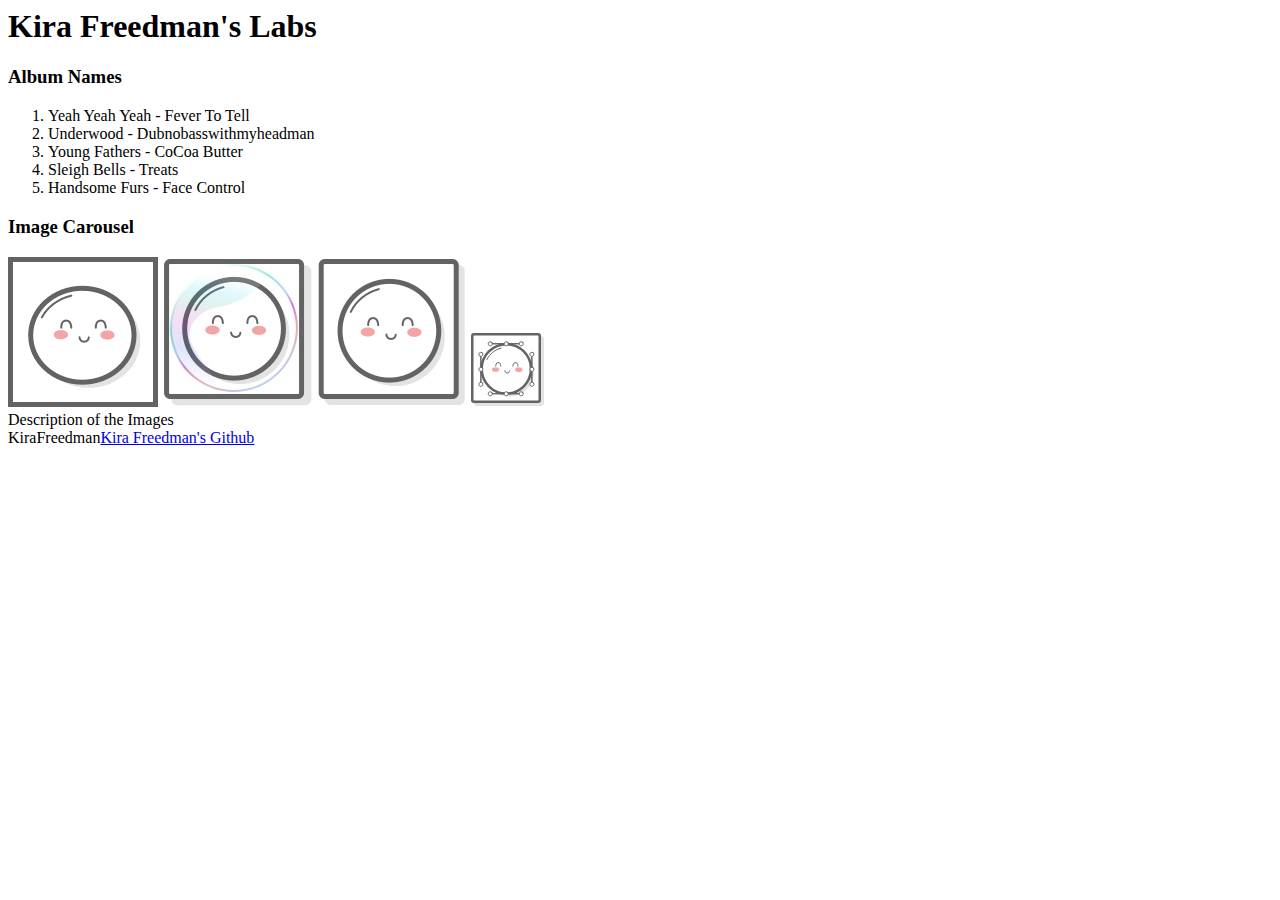
<file: client/lab_1/index.html>
<html lang="en">
<head>
  <meta charset="UTF-8">
  <meta http-equiv="X-UA-Compatible" content="IE=edge">
  <meta name="viewport" content="width=device-width, initial-scale=1.0">
  <title>Kira Freedman Lab1</title>
</head>
<body>
  <div>
      <header><h1>Kira Freedman's Labs</h1></header>
      <div>
        <div><h3>Album Names</h3>
          <ol>
            <li>Yeah Yeah Yeah - Fever To Tell</li>
            <li>Underwood - Dubnobasswithmyheadman</li>
            <li>Young Fathers - CoCoa Butter</li>
            <li>Sleigh Bells - Treats</li>
            <li>Handsome Furs - Face Control</li>
          </ol>
        </div>
        <div>
          <h3>Image Carousel</h3>
          <div>
          <img id="slide_1" src='images/mochi.gif' alt= "Mochi rice ball"/>
          <img id="slide_2" src='images/mochi.jpg' alt= "Another mochi rice ball"/>
          <img id="slide_3" src='images/mochi.png' alt= "Third Mochi"/>
          <img id="slide_4" src='images/mochi.svg' alt= "Fourth Mochi"/>
        </div>
        <div>
          Description of the Images
        </div>
      </div>
    </div>
  </div>
    <footer>KiraFreedman<a href="http://github.com/KiraFreedman/" target="_blank" rel="noopener noreferrer">Kira Freedman's Github</a></footer>
</body>
</html>
</file>
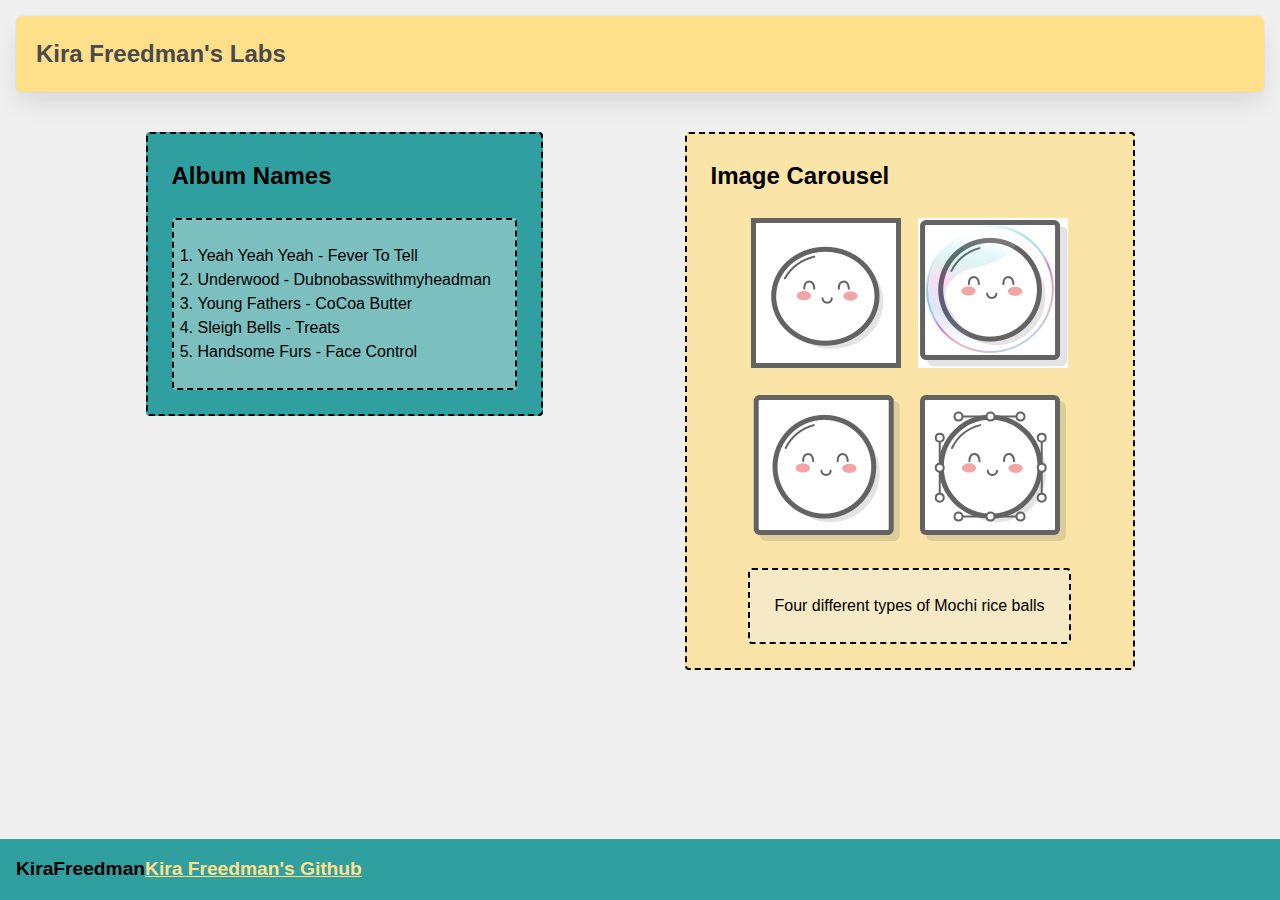
<file: client/lab_2/index.html>
<html lang="en">
  <head>
    <meta charset="UTF-8">
    <meta http-equiv="X-UA-Compatible" content="IE=edge">
    <meta name="viewport" content="width=device-width, initial-scale=1.0">
    <title>Kira Freedman Lab1</title>
    <link rel="stylesheet" href="style.css">
  </head>
  <body>
    <div class="wrapper">
        <header class="header"><h1>Kira Freedman's Labs</h1></header>
        <div class="container">
          <div class="left_section box">
            <h2>Album Names</h2>
            <ol class="box">
              <li>Yeah Yeah Yeah - Fever To Tell</li>
              <li>Underwood - Dubnobasswithmyheadman</li>
              <li>Young Fathers - CoCoa Butter</li>
              <li>Sleigh Bells - Treats</li>
              <li>Handsome Furs - Face Control</li>
            </ol>
          </div>
          <div class="right_section box">
            <h2>Image Carousel</h2>
            <div class="grid">
              <img id="slide_1" src='images/mochi.gif' alt= "Mochi rice ball" />
              <img id="slide_2" src='images/mochi.jpg' alt= "Another mochi rice ball" />
              <img id="slide_3" src='images/mochi.png' alt= "Third Mochi" />
              <img 
                id="slide_4" 
                src='images/mochi.svg' 
                alt= "Fourth Mochi"
              />
            </div>
            <div class="box">
              Four different types of Mochi rice balls
            </div>
          </div>
        </div>
        <footer class="footer">
          KiraFreedman<a href="http://github.com/KiraFreedman/">Kira Freedman's Github</a>
        </footer>
    </div>
  </body>
</html>
</file>
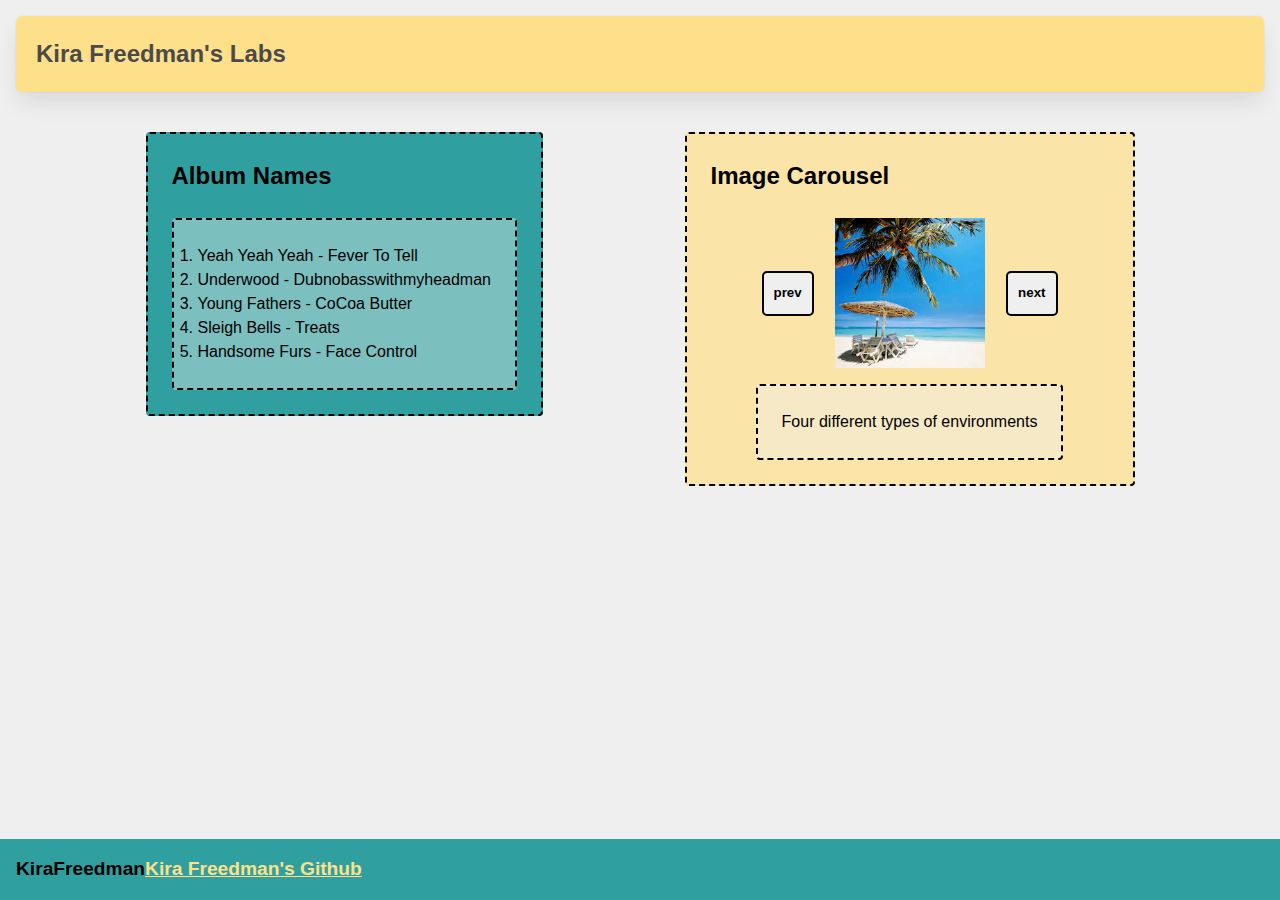
<file: client/lab_3/index.html>
<html lang="en">
  <head>
    <meta charset="UTF-8">
    <meta http-equiv="X-UA-Compatible" content="IE=edge">
    <meta name="viewport" content="width=device-width, initial-scale=1.0">
    <title>Kira Freedman Lab1</title>
    <link rel="stylesheet" href="style.css">
  </head>
  <body>
    <div class="wrapper">
        <header class="header"><h1>Kira Freedman's Labs</h1></header>
        <div class="container">
          <div class="left_section box">
            <h2>Album Names</h2>
            <ol class="box">
              <li>Yeah Yeah Yeah - Fever To Tell</li>
              <li>Underwood - Dubnobasswithmyheadman</li>
              <li>Young Fathers - CoCoa Butter</li>
              <li>Sleigh Bells - Treats</li>
              <li>Handsome Furs - Face Control</li>
            </ol>
          </div>
          <div class="right_section box">
            <h2>Image Carousel</h2>
            <div class="carousel">
                <button class="prev">prev</button>
                <div class="slides">
                  <div class="carousel_item visible"><img id="slide_1" src='images/beach.png'alt= "Beach landscape" /></div>
                  <div class="carousel_item hidden"><img id="slide_2" src='images/city.png' alt= "Chicago skyline" /></div>
                  <div class="carousel_item hidden"><img id="slide_3" src='images/desert.png' alt= "Utah desert" /></div>
                  <div class="carousel_item hidden">
                      <img
                        id="slide_4"
                        src='images/mountains.png'
                        alt= "Mountain landscape"
                      />
                  </div>
                </div>
                <button class="next">next</button>
            </div>
            <div class="box">
              Four different types of environments
            </div>
          </div>
        </div>
        <footer class="footer">
          KiraFreedman<a href="http://github.com/KiraFreedman/">Kira Freedman's Github</a>
        </footer>
    </div>
    <script src="script.js" ></script>
  </body>
</html>
</file>
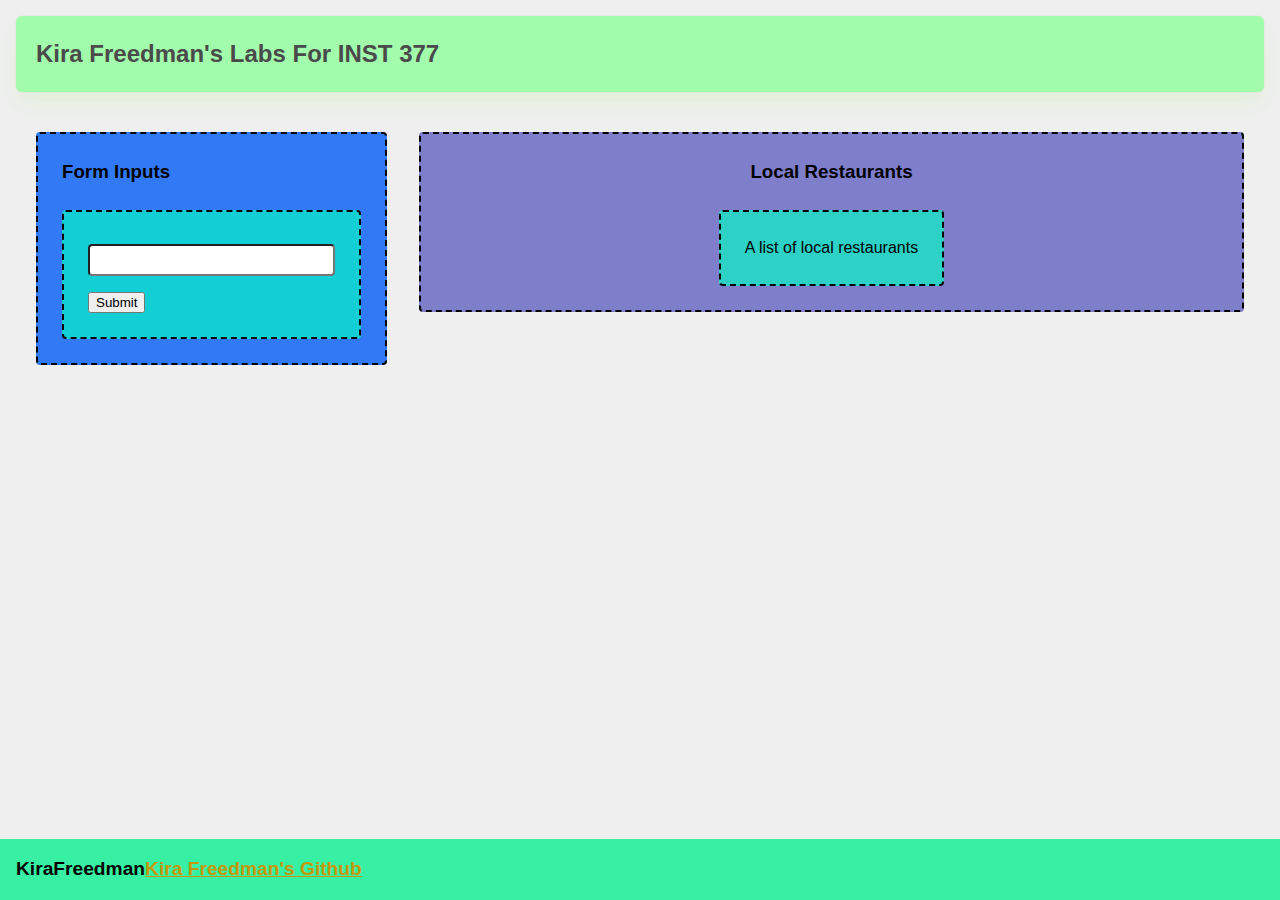
<file: client/lab_4/index.html>
<html lang="en">
  <head>
    <meta charset="UTF-8">
    <meta http-equiv="X-UA-Compatible" content="IE=edge">
    <meta name="viewport" content="width=device-width, initial-scale=1.0">
    <title>Kira Freedman Lab1</title>
    <link rel="stylesheet" href="style.css">
  </head>
  <body>
    <div class="wrapper">
        <header class="header">
            <h1>Kira Freedman's Labs For INST 377</h1>
        </header>
        <div class="container">
            <div class="left_section box">
                <h3>Form Inputs</h3>
                <form action="/api" class="box">
                    <label for="resto"></label>
                    <input type="text" name="resto" id="resto">
                    <button type="submit">Submit</button>
                </form>
            </div>
            <div class="right_section box">
                <h3>Local Restaurants</h3>
                <div class="restaurant_list box">
                    A list of local restaurants
                </div>
            </div>
        </div>
        <footer class="footer">
            KiraFreedman<a href="http://github.com/KiraFreedman/">Kira Freedman's Github</a>
        </footer>
    </div>
  </body>
</html>
</file>
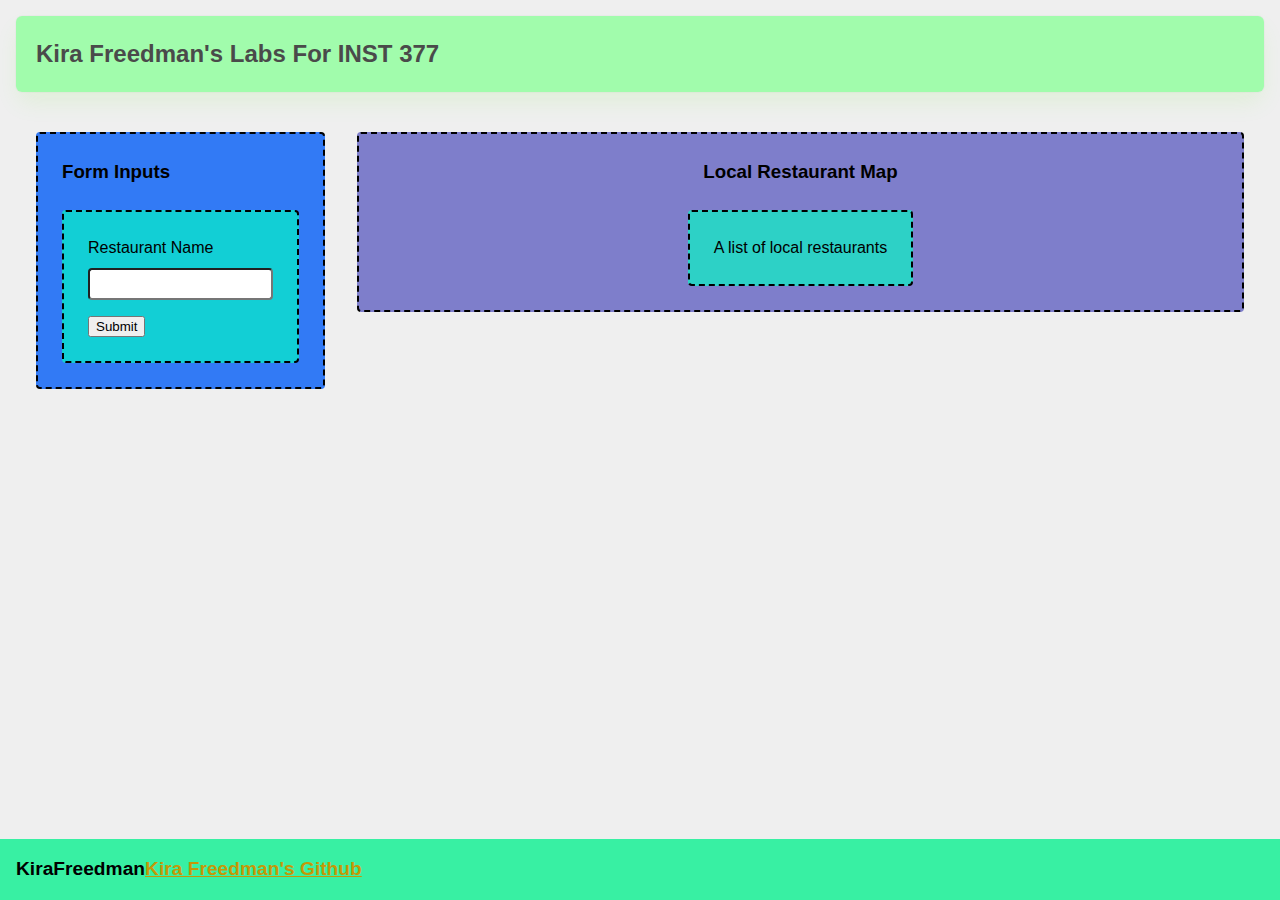
<file: client/lab_5/index.html>
<html lang="en">
  <head>
    <meta charset="UTF-8">
    <meta http-equiv="X-UA-Compatible" content="IE=edge">
    <meta name="viewport" content="width=device-width, initial-scale=1.0">
    <title>Kira Freedman Lab1</title>
    <link rel="stylesheet" href="style.css">
  </head>
  <body>
    <div class="wrapper">
        <header class="header">
            <h1>Kira Freedman's Labs For INST 377</h1>
        </header>
        <div class="container">
            <div class="left_section box">
                <h3>Form Inputs</h3>
                <form action="/api" class="box main_form">
                    <div>
                        <label for="resto">Restaurant Name</label>
                        <input type="text" name="resto" id="resto">
                    </div>
                    <button type="submit">Submit</button>
                </form>
            </div>
            <div class="right_section box">
                <h3>Local Restaurant Map</h3>
                <div class="box" id="restaurant_list">
                    A list of local restaurants
                </div>
            </div>
        </div>
        <footer class="footer">
            KiraFreedman<a href="http://github.com/KiraFreedman/">Kira Freedman's Github</a>
        </footer>
    </div>
    <script src="./script.js"></script>
  </body>
</html>
</file>
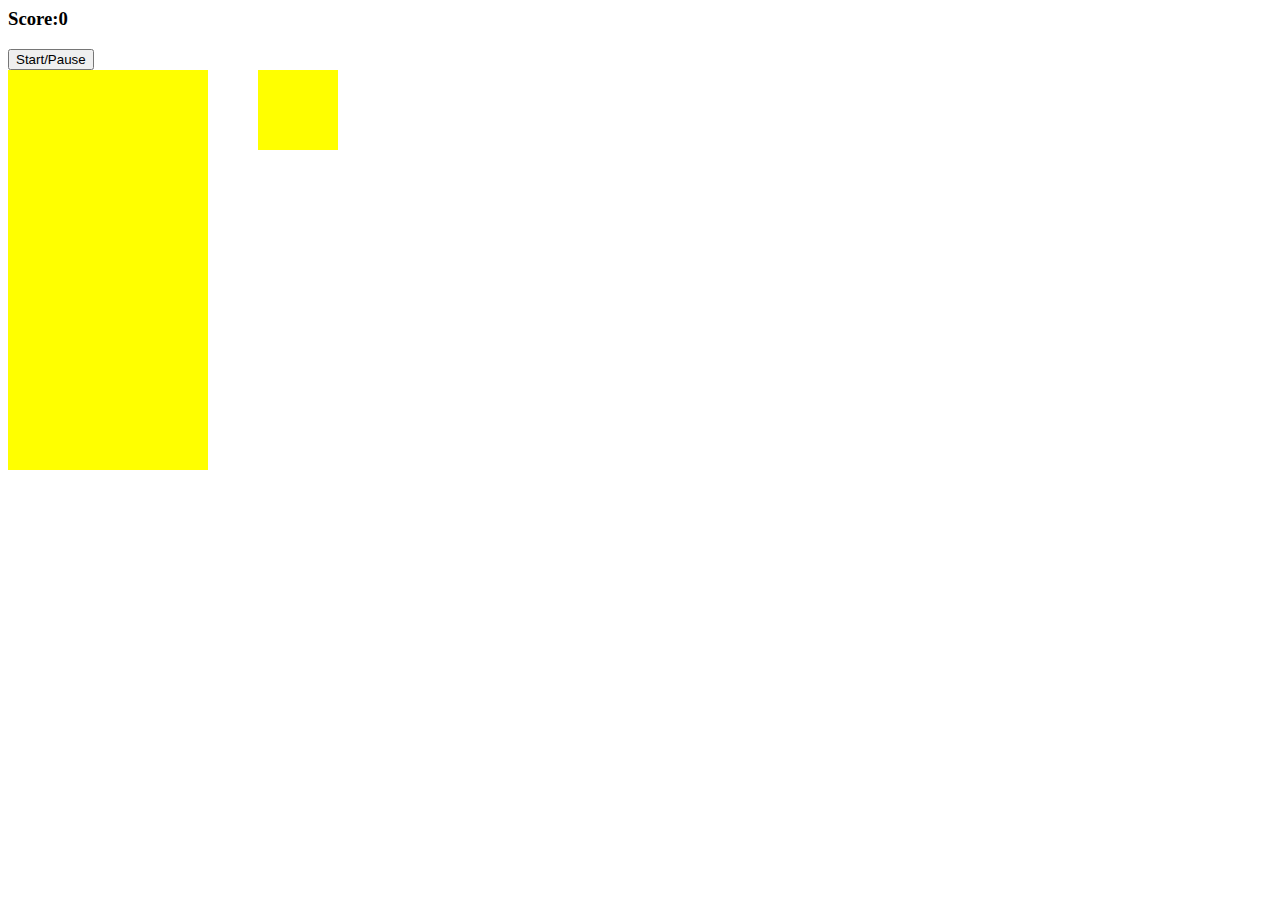
<file: client/Tetris/index.html>
<html lang="en" dir="ltr">
  <head>
    <meta charset="UTF-8">
    <script src="script.js" charset="UTF-8"></script>
    <link rel="stylesheet" href="style.css"></link>
    <title>Basic Tetris</title>
  </head>
  <body>

    <h3>Score:<span id="score">0</span></h3>
    <button id="start-button">Start/Pause</button>

    <div class = "container">
      <div class="grid">
          <div></div>
          <div></div>
          <div></div>
          <div></div>
          <div></div>
          <div></div>
          <div></div>
          <div></div>
          <div></div>
          <div></div>
          <div></div>
          <div></div>
          <div></div>
          <div></div>
          <div></div>
          <div></div>
          <div></div>
          <div></div>
          <div></div>
          <div></div>
          <div></div>
          <div></div>
          <div></div>
          <div></div>
          <div></div>
          <div></div>
          <div></div>
          <div></div>
          <div></div>
          <div></div>
          <div></div>
          <div></div>
          <div></div>
          <div></div>
          <div></div>
          <div></div>
          <div></div>
          <div></div>
          <div></div>
          <div></div>
          <div></div>
          <div></div>
          <div></div>
          <div></div>
          <div></div>
          <div></div>
          <div></div>
          <div></div>
          <div></div>
          <div></div>
          <div></div>
          <div></div>
          <div></div>
          <div></div>
          <div></div>
          <div></div>
          <div></div>
          <div></div>
          <div></div>
          <div></div>
          <div></div>
          <div></div>
          <div></div>
          <div></div>
          <div></div>
          <div></div>
          <div></div>
          <div></div>
          <div></div>
          <div></div>
          <div></div>
          <div></div>
          <div></div>
          <div></div>
          <div></div>
          <div></div>
          <div></div>
          <div></div>
          <div></div>
          <div></div>
          <div></div>
          <div></div>
          <div></div>
          <div></div>
          <div></div>
          <div></div>
          <div></div>
          <div></div>
          <div></div>
          <div></div>
          <div></div>
          <div></div>
          <div></div>
          <div></div>
          <div></div>
          <div></div>
          <div></div>
          <div></div>
          <div></div>
          <div></div>
          <div></div>
          <div></div>
          <div></div>
          <div></div>
          <div></div>
          <div></div>
          <div></div>
          <div></div>
          <div></div>
          <div></div>
          <div></div>
          <div></div>
          <div></div>
          <div></div>
          <div></div>
          <div></div>
          <div></div>
          <div></div>
          <div></div>
          <div></div>
          <div></div>
          <div></div>
          <div></div>
          <div></div>
          <div></div>
          <div></div>
          <div></div>
          <div></div>
          <div></div>
          <div></div>
          <div></div>
          <div></div>
          <div></div>
          <div></div>
          <div></div>
          <div></div>
          <div></div>
          <div></div>
          <div></div>
          <div></div>
          <div></div>
          <div></div>
          <div></div>
          <div></div>
          <div></div>
          <div></div>
          <div></div>
          <div></div>
          <div></div>
          <div></div>
          <div></div>
          <div></div>
          <div></div>
          <div></div>
          <div></div>
          <div></div>
          <div></div>
          <div></div>
          <div></div>
          <div></div>
          <div></div>
          <div></div>
          <div></div>
          <div></div>
          <div></div>
          <div></div>
          <div></div>
          <div></div>
          <div></div>
          <div></div>
          <div></div>
          <div></div>
          <div></div>
          <div></div>
          <div></div>
          <div></div>
          <div></div>
          <div></div>
          <div></div>
          <div></div>
          <div></div>
          <div></div>
          <div></div>
          <div></div>
          <div></div>
          <div></div>
          <div></div>
          <div></div>
          <div></div>
          <div></div>
          <div></div>
          <div></div>
          <div></div>
          <div></div>
          <div></div>
          <div></div>
          <div></div>
          <div></div>
          <div></div>
          <div></div>
          <div class = "taken"></div>
          <div class = "taken"></div>
          <div class = "taken"></div>
          <div class = "taken"></div>
          <div class = "taken"></div>
          <div class = "taken"></div>
          <div class = "taken"></div>
          <div class = "taken"></div>
          <div class = "taken"></div>
          <div class = "taken"></div>
      </div>     
      

      <div class="mini-grid">
        <div></div>
        <div></div>
        <div></div>
        <div></div>
        <div></div>
        <div></div>
        <div></div>
        <div></div>
        <div></div>
        <div></div>
        <div></div>
        <div></div>
        <div></div>
        <div></div>
        <div></div>
        <div></div>
      </div>
    </div> 






  </body>
</html>
</file>
<file: client/lab_2/style.css>
* {
  box-sizing: border-box;
}

/* 
  These rules apply to actual HTML elements with no labelling!
  So: they style the tags directly
*/

html {
  background-color: #fff;
  font-size: 16px;
  min-width: 300px;
  overflow-x: hidden;
  overflow-y: scroll;

  /* these are specific to different browsers */
  -moz-osx-font-smoothing: grayscale;
  -webkit-font-smoothing: antialiased;
  text-rendering: optimizeLegibility;
  -webkit-text-size-adjust: 100%;
  -moz-text-size-adjust: 100%;
  text-size-adjust: 100%;
}

body {
  margin: 0;
  padding: 0;

  font-family: ‘Segoe UI’, Candara, ‘Bitstream Vera Sans’, ‘DejaVu Sans’, ‘Bitsream Vera Sans’, ‘Trebuchet MS’, Verdana, ‘Verdana Ref’, sans-serif;
  font-weight: 400;
  line-height: 1.5;
  background-color: rgb(239, 239, 239);
}


a {
  display: inline-block;
  text-decoration: none;
}

h2 {
  margin:0;
  padding:0;
  padding-bottom:1.5rem;
}

form {
  accent-color: hsla(120, 100%, 50%, 0.482);
}

/*
  - These styles use 'class names'
  - You can apply them by using the 'class' attribute on your HTML
  - like this: <div class="wrapper">
  - note that the period vanishes there!
*/


.wrapper {
  min-height: 100vh;
  display: flex;
  flex-direction: column;
  margin: 0;
  flex: 1;
}

.container {
  margin: 0 20px;
  display: flex;
  justify-content: space-evenly;
  align-items: start;
  flex:1;
}

.header {
  padding-top: 1rem;
  padding-left: 1rem;
  padding-right: 1rem;
  padding-bottom: 1.5rem;
}


/*
  This rule implies that the H1 tag lives within another HTML tag
  It "inherits" some rules from the above
  Those rules won't apply to an h1 that's outside a block with the class of 'header'
*/

.header h1 {
  display: block;
  /* this will push other blocks out of the way */

  /* colors */
  background-color: #ffe08a;
  color: #4a4a4a;

  /* shapes */
  border-radius: 6px;
  font-size: 1.5rem;
  padding: 1.25rem;
  margin:0; /* removing the margin on h1 tags means the header pins to the top if we move it around */


  /* box-shadows are fancy */
  box-shadow: 0 0.5em 1em -0.125em rgb(10 10 10 / 10%), 0 0 0 1px rgb(10 10 10 / 2%);
}


/*
  Rules can be combined on a block to apply the 'cascade' in order
  So you can use two classnames in a single class attribute
  like: <div class="box section">

  Rules may combine in unexpected ways - remember that the LAST thing written in this file will have "priority"
  And will be what displays in your client
*/

.box {
  background-color: rgba(239, 239, 239, 0.40);
  border: 2px dashed;
  border-radius: 4px;

  width: fit-content;
  height:fit-content;
  padding: 1.5rem;
  margin: 0 auto;
}

.left_section {
  background-color: rgba(0, 139, 139, 0.8);
  flex: 0 1 auto;
  margin: 1rem;
  padding: 1.5rem;
}

.right_section {
  background-color: rgba(255, 224, 138, 0.7);
  flex: 1 2 auto;
  margin: 1rem;
  align-items: center;
  max-width: 450px;
}

/*
  This block is actually dependent on the "container" block having a flex set on it
  and the "wrapper" block displaying as a flex column with a "vertical height" (vh) of 100.
  That serves to cram the footer to the bottom of the page.
*/

.footer {
  flex-shrink: 0;
  padding: 1rem;
  background-color: rgba(0, 139, 139, 0.8);
  font-size: 1.2rem;
  font-weight: 600;
}

.footer a {
  color: rgba(255, 224, 138, 1);
  text-decoration: underline;
}

/*
  This is an example of a 'pseudoclass'
  In this instance, it says what to do if a mouse hovers over a link
  This is pretty desktop-specific, since there's no hover function on touchscreens
*/
.footer a:hover {
  /* Hue, saturation, luminosity, alpha */
  background-color: hsla(0, 0%, 90%, 0.15);
  /* red, green, blue, alpha */
  color: rgb(246, 169, 93);
  text-decoration: none;
}

.subtitle {
  color: rgba(0, 0, 0, 0.8);
  margin: 0px;
  margin-bottom: 5px;
}


/* Deploy this with images as direct "children" and the images should pop into shape */
.grid {
  display: flex;
  justify-content: space-evenly;
  flex-flow: wrap;
  width: 350px;
  height: 350px;
  margin: 0 auto;
}

.grid img {
  width: 150px;
  height: 150px;
}
</file>
<file: client/lab_3/style.css>
* {
  box-sizing: border-box;
}

/* 
  These rules apply to actual HTML elements with no labelling!
  So: they style the tags directly
*/

html {
  background-color: #fff;
  font-size: 16px;
  min-width: 300px;
  overflow-x: hidden;
  overflow-y: scroll;

  /* these are specific to different browsers */
  -moz-osx-font-smoothing: grayscale;
  -webkit-font-smoothing: antialiased;
  text-rendering: optimizeLegibility;
  -webkit-text-size-adjust: 100%;
  -moz-text-size-adjust: 100%;
  text-size-adjust: 100%;
}

body {
  margin: 0;
  padding: 0;

  font-family: ‘Segoe UI’, Candara, ‘Bitstream Vera Sans’, ‘DejaVu Sans’, ‘Bitsream Vera Sans’, ‘Trebuchet MS’, Verdana, ‘Verdana Ref’, sans-serif;
  font-weight: 400;
  line-height: 1.5;
  background-color: rgb(239, 239, 239);
}


a {
  display: inline-block;
  text-decoration: none;
}

h2 {
  margin:0;
  padding:0;
  padding-bottom:1.5rem;
}

form {
  accent-color: hsla(120, 100%, 50%, 0.482);
}

/*
  - These styles use 'class names'
  - You can apply them by using the 'class' attribute on your HTML
  - like this: <div class="wrapper">
  - note that the period vanishes there!
*/


.wrapper {
  min-height: 100vh;
  display: flex;
  flex-direction: column;
  margin: 0;
  flex: 1;
}

.container {
  margin: 0 20px;
  display: flex;
  justify-content: space-evenly;
  align-items: start;
  flex:1;
}

.header {
  padding-top: 1rem;
  padding-left: 1rem;
  padding-right: 1rem;
  padding-bottom: 1.5rem;
}


/*
  This rule implies that the H1 tag lives within another HTML tag
  It "inherits" some rules from the above
  Those rules won't apply to an h1 that's outside a block with the class of 'header'
*/

.header h1 {
  display: block;
  /* this will push other blocks out of the way */

  /* colors */
  background-color: #ffe08a;
  color: #4a4a4a;

  /* shapes */
  border-radius: 6px;
  font-size: 1.5rem;
  padding: 1.25rem;
  margin:0; /* removing the margin on h1 tags means the header pins to the top if we move */


  /* box-shadows are fancy */
  box-shadow: 0 0.5em 1em -0.125em rgb(10 10 10 / 10%), 0 0 0 1px rgb(10 10 10 / 2%);
}


/*
  Rules can be combined on a block to apply the 'cascade' in order
  So you can use two classnames in a single class attribute
  like: <div class="box section">

  Rules may combine in unexpected ways - remember that the LAST thing written in this file will have "priority"
  And will be what displays in your client
*/

.box {
  background-color: rgba(239, 239, 239, 0.40);
  border: 2px dashed;
  border-radius: 4px;

  width: fit-content;
  height:fit-content;
  padding: 1.5rem;
  margin: 0 auto;
}

.left_section {
  background-color: rgba(0, 139, 139, 0.8);
  flex: 0 1 auto;
  margin: 1rem;
  padding: 1.5rem;
}

.right_section {
  background-color: rgba(255, 224, 138, 0.7);
  flex: 1 2 auto;
  margin: 1rem;
  align-items: center;
  max-width: 450px;
}

/*
  This block is actually dependent on the "container" block having a flex set on it
  and the "wrapper" block displaying as a flex column with a "vertical height" (vh) of 100.
  That serves to cram the footer to the bottom of the page.
*/

.footer {
  flex-shrink: 0;
  padding: 1rem;
  background-color: rgba(0, 139, 139, 0.8);
  font-size: 1.2rem;
  font-weight: 600;
}

.footer a {
  color: rgba(255, 224, 138, 1);
  text-decoration: underline;
}

/*
  This is an example of a 'pseudoclass'
  In this instance, it says what to do if a mouse hovers over a link
  This is pretty desktop-specific, since there's no hover function on touchscreens
*/
.footer a:hover {
  /* Hue, saturation, luminosity, alpha */
  background-color: hsla(0, 0%, 90%, 0.15);
  /* red, green, blue, alpha */
  color: rgb(246, 169, 93);
  text-decoration: none;
}

.subtitle {
  color: rgba(0, 0, 0, 0.8);
  margin: 0px;
  margin-bottom: 5px;
}


/* Deploy this with images as direct "children" and the images should pop into shape */
.grid {
  display: flex;
  justify-content: space-evenly;
  flex-flow: wrap;
  width: 350px;
  height: 350px;
  margin: 0 auto;
}

.grid img {
  width: 150px;
  height: 150px;
}


/* Carousel */
div.carousel {
  max-width: 300px;
  overflow: hidden;
  text-align: center;
  display: flex;
  flex-direction: row;
  align-items: center;
  justify-content: space-between;
  margin: 0 auto;
  margin-bottom: 1rem;
}

.carousel .slides {
  display: flex;
  overflow-x: auto;
  scroll-snap-type: x mandatory;
  scroll-behavior: smooth;
  -webkit-overflow-scrolling: touch;
}

/* .carousel_item, */
.hidden {
  display: none;
}

.visible {
  display: block;
}

.carousel_item img {
  /* 
    Setting width, rather than max-width or min-width,
    means annoying pop-ins won't happen
    but it also means you need to format your images to be compatible
    or they will stretch weird

    - try a tall one and see what happens
    - change the height on a fixed image size and see what happens
    - now make sure that images are _always_ square
    - ... there's a reason crop tools are popular in image editors
   */
  width: 150px; 
}

.prev,
.next {
  border: none;
  margin: 2px;
  text-align: center;
  border-radius: 5px;
  font-weight: bold;
  height: 45px;
  padding: 10px;
  line-height: 0; /* This centers a button's text! */
  border: 2px solid rgb(4, 4, 4); /* shorthand for how to do a border */
}

.prev:focus,
.next:focus {
  margin: 0;
  border: 2px solid rgb(16, 166, 212);
  /* Pick a good border colour and check out how it works with your buttons */
}

.prev:hover,
.next:hover {
  /* Hue, saturation, luminosity, alpha */
  background-color: hsla(40, 96%, 49%, 0.968);
  /* red, green, blue, alpha */
  color: rgb(10, 10, 10);
  text-decoration: none;
  /* Pick a good background colour for your hover pseudoclass */
}
</file>
<file: client/lab_4/style.css>
* {
  box-sizing: border-box;
}

/* 
  These rules apply to actual HTML elements with no labelling!
  So: they style the tags directly
*/

html {
  background-color: #fff;
  font-size: 16px;
  min-width: 300px;
  overflow-x: hidden;
  overflow-y: scroll;

  /* these are specific to different browsers */
  -moz-osx-font-smoothing: grayscale;
  -webkit-font-smoothing: antialiased;
  text-rendering: optimizeLegibility;
  -webkit-text-size-adjust: 100%;
  -moz-text-size-adjust: 100%;
  text-size-adjust: 100%;
}

body {
  margin: 0;
  padding: 0;

  font-family: ‘Segoe UI’, Candara, ‘Bitstream Vera Sans’, ‘DejaVu Sans’, ‘Bitsream Vera Sans’, ‘Trebuchet MS’, Verdana, ‘Verdana Ref’, sans-serif;
  font-weight: 400;
  line-height: 1.5;
  background-color: rgb(239, 239, 239);
}


a {
  display: inline-block;
  text-decoration: none;
}

h2,h3 {
  margin:0;
  padding:0;
  padding-bottom:1.5rem;
}

form {
  accent-color: hsla(120, 100%, 50%, 0.482);
}

/*
  - These styles use 'class names'
  - You can apply them by using the 'class' attribute on your HTML
  - like this: <div class="wrapper">
  - note that the period vanishes there!
*/


.wrapper {
  min-height: 100vh;
  display: flex;
  flex-direction: column;
  margin: 0;
  flex: 1;
}

.container {
  margin: 0 20px;
  display: flex;
  justify-content: space-evenly;
  align-items: start;
  flex:1;
}

.header {
  padding-top: 1rem;
  padding-left: 1rem;
  padding-right: 1rem;
  padding-bottom: 1.5rem;
}


/*
  This rule implies that the H1 tag lives within another HTML tag
  It "inherits" some rules from the above
  Those rules won't apply to an h1 that's outside a block with the class of 'header'
*/

.header h1 {
  display: block;
  /* this will push other blocks out of the way */

  /* colors */
  background-color: rgba(138, 255, 152, 0.781);
  color: #4a4a4a;

  /* shapes */
  border-radius: 6px;
  font-size: 1.5rem;
  padding: 1.25rem;
  margin:0; /* removing the margin on h1 tags means the header pins to the top if we move */


  /* box-shadows are fancy */
  box-shadow: 0 0.5em 1em -0.125em rgba(93, 242, 6, 0.1), 0 0 0 1px rgb(10 10 10 / 2%);
}


/*
  Rules can be combined on a block to apply the 'cascade' in order
  So you can use two classnames in a single class attribute
  like: <div class="box section">

  Rules may combine in unexpected ways - remember that the LAST thing written in this file will have "priority"
  And will be what displays in your client
*/

.box {
  background-color: rgba(2, 254, 195, 0.652);
  border: 2px dashed;
  border-radius: 4px;

  width: fit-content;
  height:fit-content;
  padding: 1.5rem;
  margin: 0 auto;
}

.left_section {
  background-color: rgba(3, 93, 246, 0.8);
  flex: 0 1 auto;
  margin: 1rem;
  padding: 1.5rem;
}

.right_section {
  background-color: rgba(79, 79, 188, 0.7);
    flex: 1 2 auto;
    margin: 1rem;
    align-items: center;
    display: flex;
    flex-direction: column;
}

/*
  This block is actually dependent on the "container" block having a flex set on it
  and the "wrapper" block displaying as a flex column with a "vertical height" (vh) of 100.
  That serves to cram the footer to the bottom of the page.
*/

.footer {
  flex-shrink: 0;
  padding: 1rem;
  background-color: rgba(10, 240, 144, 0.8);
  font-size: 1.2rem;
  font-weight: 600;
}

.footer a {
  color: rgb(196, 152, 7);
  text-decoration: underline;
}

/*
  This is an example of a 'pseudoclass'
  In this instance, it says what to do if a mouse hovers over a link
  This is pretty desktop-specific, since there's no hover function on touchscreens
*/
.footer a:hover {
  /* Hue, saturation, luminosity, alpha */
  background-color: hsla(0, 17%, 92%, 0.856);
  /* red, green, blue, alpha */
  color: rgba(87, 243, 147, 0.678);
  text-decoration: none;
}

.subtitle {
  color: rgba(0, 0, 0, 0.8);
  margin: 0px;
  margin-bottom: 5px;
}


/* Deploy this with images as direct "children" and the images should pop into shape */
.grid {
  display: flex;
  justify-content: space-evenly;
  flex-flow: wrap;
  width: 350px;
  height: 350px;
  margin: 0 auto;
}

.grid img {
  width: 150px;
  height: 150px;
}


/* Carousel */
div.carousel {
  max-width: 300px;
  overflow: hidden;
  text-align: center;
  display: flex;
  flex-direction: row;
  align-items: center;
  justify-content: space-between;
  margin: 0 auto;
  margin-bottom: 1rem;
}

.carousel .slides {
  display: flex;
  overflow-x: auto;
  scroll-snap-type: x mandatory;
  scroll-behavior: smooth;
  -webkit-overflow-scrolling: touch;
}

/* .carousel_item, */
.hidden {
  display: none;
}

.visible {
  display: block;
}

.carousel_item img {
  /* 
    Setting width, rather than max-width or min-width,
    means annoying pop-ins won't happen
    but it also means you need to format your images to be compatible
    or they will stretch weird

    - try a tall one and see what happens
    - change the height on a fixed image size and see what happens
    - now make sure that images are _always_ square
    - ... there's a reason crop tools are popular in image editors
   */
  width: 150px; 
}

.prev,
.next {
  border: none;
  margin: 2px;
  text-align: center;
  border-radius: 5px;
  font-weight: bold;
  height: 45px;
  padding: 10px;
  line-height: 0; /* This centers a button's text! */
  border: 2px solid rgb(4, 4, 4); /* shorthand for how to do a border */
}

.prev:focus,
.next:focus {
  margin: 0;
  border: 2px solid rgba(16, 212, 173, 0.701);
  /* Pick a good border colour and check out how it works with your buttons */
}

.prev:hover,
.next:hover {
  /* Hue, saturation, luminosity, alpha */
  background-color: rgba(3, 10, 8, 0.626);
  /* red, green, blue, alpha */
  color: rgb(10, 10, 10);
  text-decoration: none;
  /* Pick a good background colour for your hover pseudoclass */
}

/*
Form Styles
*/

form input {
    /* This is a hack to make sure our boxes line up with one another nicely */
    width: 100%;
    width: -moz-available;          /* WebKit-based browsers will ignore this. */
    width: -webkit-fill-available;  /* Mozilla-based browsers will ignore this. */
    width: fill-available;

    /* here we are setting white space correctly */
    margin-bottom: 1rem;
    height: 2rem;
    border-radius: 4px;
  }

form label {
  width: 100%;
  width: -moz-available;          /* WebKit-based browsers will ignore this. */
  width: -webkit-fill-available;  /* Mozilla-based browsers will ignore this. */
  width: fill-available;
  align-items: flex-start;

  display: block; /* this turns the label text into a box we can set margins on */
  margin-bottom: 0.5rem;
}

/* How To Write A Media Query For Small Screens */

@media only screen and (max-width: 736px){
    /* Rules in here will only apply when a screen is the correct size */
    /* check it out by using your developer tools to shrink your screen-size */
    .container {
      background-color: rgba(131, 203, 241, 0.65);
      flex-direction: column;
      align-items: center;
    }
    .right_section {
      background-color: rgba(79, 79, 188, 0.7);
        flex: 1 2 auto;
        margin: 1rem;
        align-items: flex-start;
        display: flex;
        flex-direction: column;
    }
}
</file>
<file: client/lab_5/style.css>
/* CSS instructions for Lab 5 */
/* Bring in your successful CSS from week 4 */
/* In your #map rule, set map to display:none; to temporarily hide your map box */
* {
    box-sizing: border-box;
  }
  
  /* 
    These rules apply to actual HTML elements with no labelling!
    So: they style the tags directly
  */
  
  html {
    background-color: #fff;
    font-size: 16px;
    min-width: 300px;
    overflow-x: hidden;
    overflow-y: scroll;
  
    /* these are specific to different browsers */
    -moz-osx-font-smoothing: grayscale;
    -webkit-font-smoothing: antialiased;
    text-rendering: optimizeLegibility;
    -webkit-text-size-adjust: 100%;
    -moz-text-size-adjust: 100%;
    text-size-adjust: 100%;
  }
  
  body {
    margin: 0;
    padding: 0;
  
    font-family: ‘Segoe UI’, Candara, ‘Bitstream Vera Sans’, ‘DejaVu Sans’, ‘Bitsream Vera Sans’, ‘Trebuchet MS’, Verdana, ‘Verdana Ref’, sans-serif;
    font-weight: 400;
    line-height: 1.5;
    background-color: rgb(239, 239, 239);
  }
  
  
  a {
    display: inline-block;
    text-decoration: none;
  }
  
  h2,h3 {
    margin:0;
    padding:0;
    padding-bottom:1.5rem;
  }
  
  form {
    accent-color: hsla(120, 100%, 50%, 0.482);
  }
  
  /*
    - These styles use 'class names'
    - You can apply them by using the 'class' attribute on your HTML
    - like this: <div class="wrapper">
    - note that the period vanishes there!
  */
  
  
  .wrapper {
    min-height: 100vh;
    display: flex;
    flex-direction: column;
    margin: 0;
    flex: 1;
  }
  
  .container {
    margin: 0 20px;
    display: flex;
    justify-content: space-evenly;
    align-items: start;
    flex:1;
  }
  
  .header {
    padding-top: 1rem;
    padding-left: 1rem;
    padding-right: 1rem;
    padding-bottom: 1.5rem;
  }
  
  
  /*
    This rule implies that the H1 tag lives within another HTML tag
    It "inherits" some rules from the above
    Those rules won't apply to an h1 that's outside a block with the class of 'header'
  */
  
  .header h1 {
    display: block;
    /* this will push other blocks out of the way */
  
    /* colors */
    background-color: rgba(138, 255, 152, 0.781);
    color: #4a4a4a;
  
    /* shapes */
    border-radius: 6px;
    font-size: 1.5rem;
    padding: 1.25rem;
    margin:0; /* removing the margin on h1 tags means the header pins to the top if we move */
  
  
    /* box-shadows are fancy */
    box-shadow: 0 0.5em 1em -0.125em rgba(93, 242, 6, 0.1), 0 0 0 1px rgb(10 10 10 / 2%);
  }
  
  
  /*
    Rules can be combined on a block to apply the 'cascade' in order
    So you can use two classnames in a single class attribute
    like: <div class="box section">
  
    Rules may combine in unexpected ways - remember that the LAST thing written in this file will have "priority"
    And will be what displays in your client
  */
  
  .box {
    background-color: rgba(2, 254, 195, 0.652);
    border: 2px dashed;
    border-radius: 4px;
  
    width: fit-content;
    height:fit-content;
    padding: 1.5rem;
    margin: 0 auto;
  }
  
  .left_section {
    background-color: rgba(3, 93, 246, 0.8);
    flex: 0 1 auto;
    margin: 1rem;
    padding: 1.5rem;
  }
  
  .right_section {
    background-color: rgba(79, 79, 188, 0.7);
      flex: 1 2 auto;
      margin: 1rem;
      align-items: center;
      display: flex;
      flex-direction: column;
  }
  
  /*
    This block is actually dependent on the "container" block having a flex set on it
    and the "wrapper" block displaying as a flex column with a "vertical height" (vh) of 100.
    That serves to cram the footer to the bottom of the page.
  */
  
  .footer {
    flex-shrink: 0;
    padding: 1rem;
    background-color: rgba(10, 240, 144, 0.8);
    font-size: 1.2rem;
    font-weight: 600;
  }
  
  .footer a {
    color: rgb(196, 152, 7);
    text-decoration: underline;
  }
  
  /*
    This is an example of a 'pseudoclass'
    In this instance, it says what to do if a mouse hovers over a link
    This is pretty desktop-specific, since there's no hover function on touchscreens
  */
  .footer a:hover {
    /* Hue, saturation, luminosity, alpha */
    background-color: hsla(0, 17%, 92%, 0.856);
    /* red, green, blue, alpha */
    color: rgba(87, 243, 147, 0.678);
    text-decoration: none;
  }
  
  .subtitle {
    color: rgba(0, 0, 0, 0.8);
    margin: 0px;
    margin-bottom: 5px;
  }
  
  
  /* Deploy this with images as direct "children" and the images should pop into shape */
  .grid {
    display: flex;
    justify-content: space-evenly;
    flex-flow: wrap;
    width: 350px;
    height: 350px;
    margin: 0 auto;
  }
  
  .grid img {
    width: 150px;
    height: 150px;
  }
  
  
  /* Carousel */
  div.carousel {
    max-width: 300px;
    overflow: hidden;
    text-align: center;
    display: flex;
    flex-direction: row;
    align-items: center;
    justify-content: space-between;
    margin: 0 auto;
    margin-bottom: 1rem;
  }
  
  .carousel .slides {
    display: flex;
    overflow-x: auto;
    scroll-snap-type: x mandatory;
    scroll-behavior: smooth;
    -webkit-overflow-scrolling: touch;
  }
  
  /* .carousel_item, */
  .hidden {
    display: none;
  }
  
  .visible {
    display: block;
  }
  
  .carousel_item img {
    /* 
      Setting width, rather than max-width or min-width,
      means annoying pop-ins won't happen
      but it also means you need to format your images to be compatible
      or they will stretch weird
  
      - try a tall one and see what happens
      - change the height on a fixed image size and see what happens
      - now make sure that images are _always_ square
      - ... there's a reason crop tools are popular in image editors
     */
    width: 150px; 
  }
  
  .prev,
  .next {
    border: none;
    margin: 2px;
    text-align: center;
    border-radius: 5px;
    font-weight: bold;
    height: 45px;
    padding: 10px;
    line-height: 0; /* This centers a button's text! */
    border: 2px solid rgb(4, 4, 4); /* shorthand for how to do a border */
  }
  
  .prev:focus,
  .next:focus {
    margin: 0;
    border: 2px solid rgba(16, 212, 173, 0.701);
    /* Pick a good border colour and check out how it works with your buttons */
  }
  
  .prev:hover,
  .next:hover {
    /* Hue, saturation, luminosity, alpha */
    background-color: rgba(3, 10, 8, 0.626);
    /* red, green, blue, alpha */
    color: rgb(10, 10, 10);
    text-decoration: none;
    /* Pick a good background colour for your hover pseudoclass */
  }
  
  /*
  Form Styles
  */
  
  form input {
      /* This is a hack to make sure our boxes line up with one another nicely */
      width: 100%;
      width: -moz-available;          /* WebKit-based browsers will ignore this. */
      width: -webkit-fill-available;  /* Mozilla-based browsers will ignore this. */
      width: fill-available;
  
      /* here we are setting white space correctly */
      margin-bottom: 1rem;
      height: 2rem;
      border-radius: 4px;
    }
  
  form label {
    width: 100%;
    width: -moz-available;          /* WebKit-based browsers will ignore this. */
    width: -webkit-fill-available;  /* Mozilla-based browsers will ignore this. */
    width: fill-available;
    align-items: flex-start;
  
    display: block; /* this turns the label text into a box we can set margins on */
    margin-bottom: 0.5rem;
  }
  
  /* How To Write A Media Query For Small Screens */
  
  @media only screen and (max-width: 736px){
      /* Rules in here will only apply when a screen is the correct size */
      /* check it out by using your developer tools to shrink your screen-size */
      .container {
        background-color: rgba(131, 203, 241, 0.65);
        flex-direction: column;
        align-items: center;
      }
      .right_section {
        background-color: rgba(79, 79, 188, 0.7);
          flex: 1 2 auto;
          margin: 1rem;
          align-items: flex-start;
          display: flex;
          flex-direction: column;
      }
  }
</file>
<file: client/Tetris/style.css>
.container {
    display: flex;
}


.grid {
    width: 200px;
    height: 400px;
    display: flex;
    flex-wrap: wrap;
    background-color: yellow;
}

.grid div {
    height: 20px;
    width: 20px;
}

.tetromino {
    background-color: blue;
}

.mini-grid{
    margin-left: 50px;
    width: 80px;
    height: 80px;
    display: flex;
    flex-wrap: wrap;
    background-color: yellow;
}

.mini-grid div{
    height: 20px;
    width: 20px;
}
</file>
